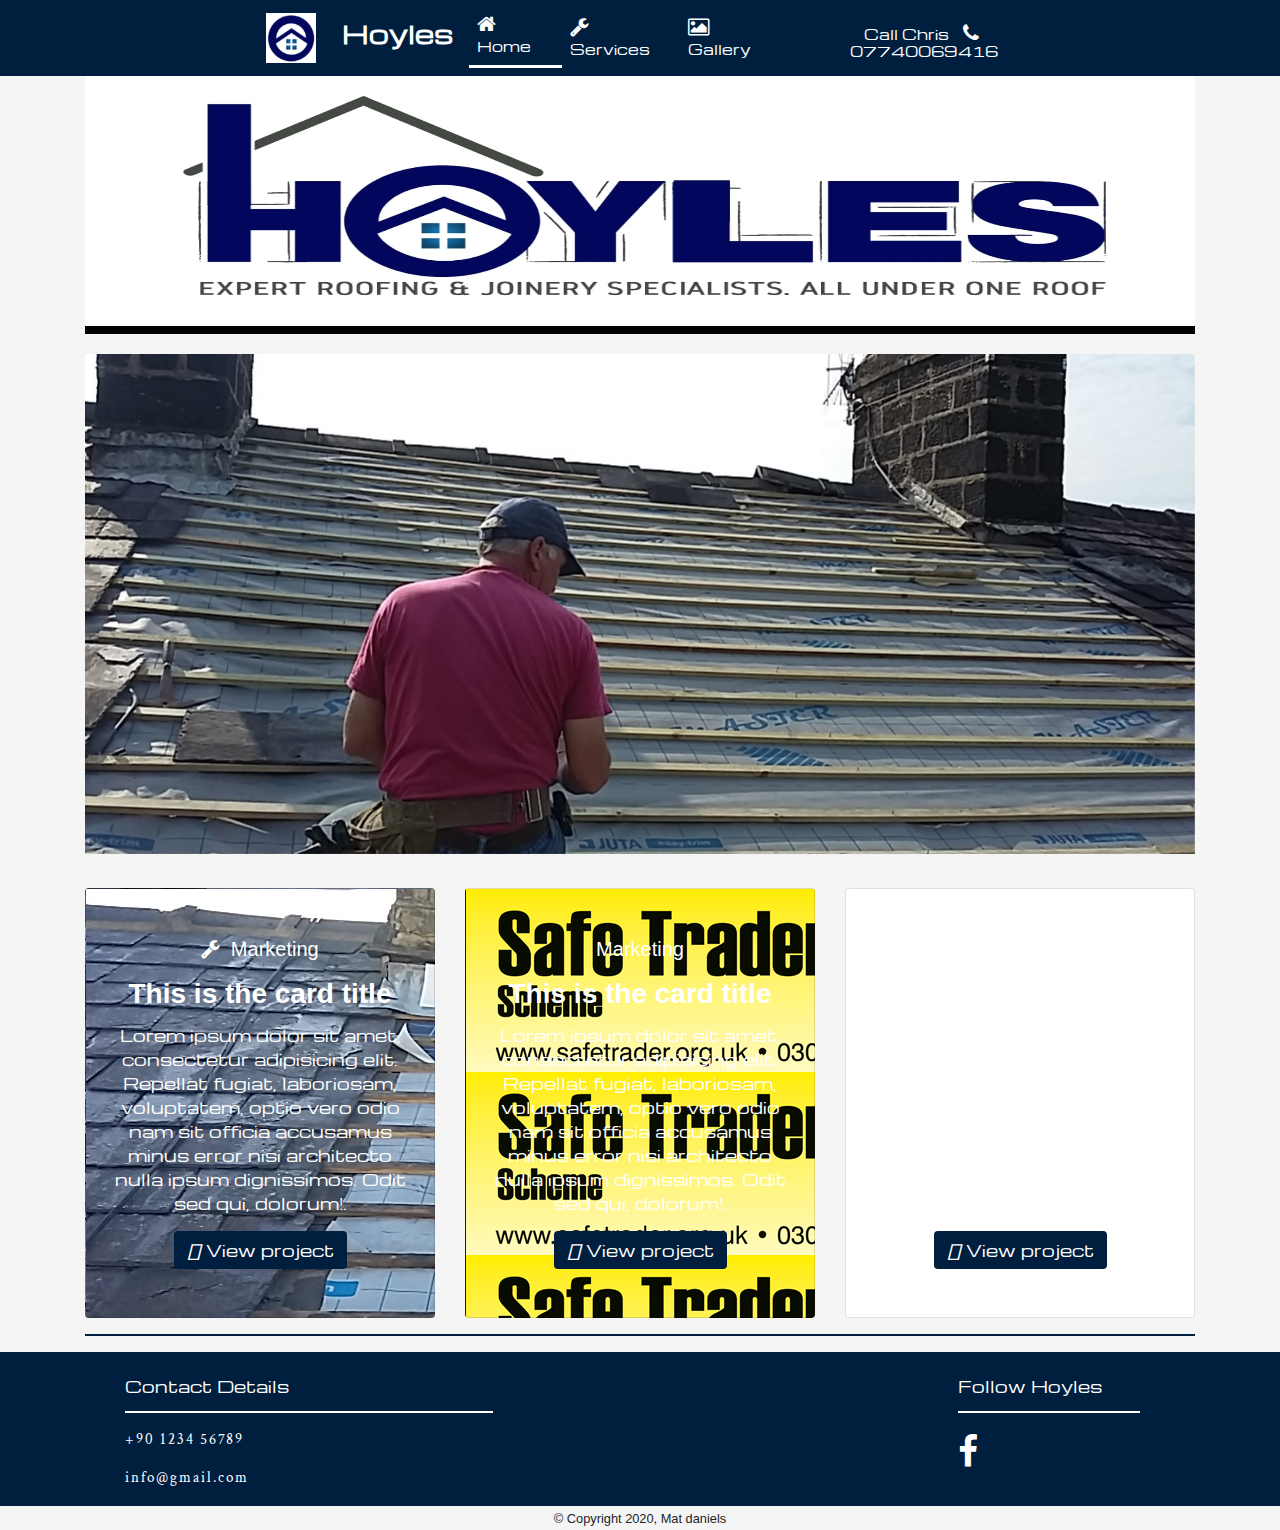
<file: index.html>
<!DOCTYPE html>
<html lang="en">

<head>
    <meta charset="UTF-8">
    <meta name="viewport" content="width=device-width, initial-scale=1.0">
    <meta http-equiv="X-UA-Compatible" content="ie=edge">
    <link href="https://fonts.googleapis.com/css?family=Crimson+Text&display=swap" rel="stylesheet">
    <link href="https://fonts.googleapis.com/css2?family=Michroma&display=swap" rel="stylesheet">
    <link rel="stylesheet" a href="css/bootstrap.css" />
    <link rel="stylesheet" a href="css/fonts.css" />
    <link rel="stylesheet" a href="css/style.css" />
    <script src="js/bootstrapjquery.js"></script>
    <script src="js/popper.min.js"></script>
    <script src="js/bootstrap.js"></script>
    <script src="js/proper.js"></script>
    <script src="js/myjavascript.js"></script>
    <title>Hoyles Roofing and Building Renovations</title>
    <link rel="icon" href="img/house.png" type="image/x-icon">
</head>

<body>

    
    <div class="container">
        <nav class="navbar navbar-expand-lg fixed-top">
            <a class="navbar-brand" href="#">
                <img class="ico" src="img/android-icon-72x72.png" width="50" alt="">
            </a>
            <div class="navbar-brand h1">Hoyles</div>
            <button class="navbar-dark navbar-toggler" type="button" data-target="#newsMenu" data-toggle="collapse"
                aria-controls="newsMenu" aria-expanded="false" aria-label="Toggle navigation">
                <span class="navbar-toggler-icon"></span>
            </button>
            <div class="collapse navbar-collapse" id="newsMenu">
                <div class="navbar-nav">
                    <a href="./index.html" class="nav-item nav-link active"><i class="fa fa-home"></i>Home</a>
                    <a href="./services.html" class="nav-item nav-link"><i class="fa fa-wrench"
                            aria-hidden="true"></i>Services</a>
                    <a href="./gallery.html" class="nav-item nav-link"><i class="fa fa-picture-o" aria-hidden="true"></i>Gallery</a>
                </div>
            </div>
            <ul class="nav nav-tabs nav-fill">
                <li class="nav-item" id="nav">
                    <h5 id="phone">Call Chris <i class="fa fa-phone" id="ring"></i>07740069416</h5>
                </li>
            </ul>
        </nav>
        <hr class="hr">
    </div>
    <div class="container">
        <img src="img/holyes.jpg" class="logo" alt="logo" />

    </div>

    <div class="container">
        <div id="carouselExampleSlidesOnly" class="carousel slide" data-ride="carousel" data-interval="4000">
            <div class="carousel-inner">
                <div class="carousel-item active">
                    <img class="d-block w-100" src="img/20160914_151109.jpg">
                </div>
                <div class="carousel-item">
                    <img class="d-block w-100" src="img/20170307_120828.jpg">
                </div>
                <div class="carousel-item">
                    <img class="d-block w-100" src="img/20170228_135924.jpg">
                </div>
                <div class="carousel-item">
                    <img class="d-block w-100" src="img/20171006_101822.jpg">
                </div>
                <div class="carousel-item">
                    <img class="d-block w-100" src="img/20170228_135924.jpg">
                </div>
            </div>
        </div>
    </div>
    <br>
    <div class="container">
        <div class="card-deck">

            <div class="card card-image zoom" style="background-image: url(img/20171006_101822.jpg);">
                <div class="text-white text-center d-flex align-items-center rgba-black-strong py-5 px-4">
                    <div>
                        <h5 class="pink-text"><i class="fa fa-wrench"></i> Marketing</h5>
                        <h3 class="card-title pt-2"><strong>This is the card title</strong></h3>
                        <p>Lorem ipsum dolor sit amet, consectetur adipisicing elit. Repellat fugiat, laboriosam,
                            voluptatem,
                            optio vero odio nam sit officia accusamus minus error nisi architecto nulla ipsum
                            dignissimos.
                            Odit sed qui, dolorum!.</p>
                        <a class="btn btn-pink"><i class="fas fa-clone left"></i> View project</a>
                    </div>
                </div>
            </div>

            <div class="card card-image zoom" id="safe" style="background-image: url(img/safe.png);">
                <div class="text-white text-center d-flex align-items-center rgba-black-strong py-5 px-4">
                    <div>
                        <h5 class="pink-text"><i class="fas fa-chart-pie"></i> Marketing</h5>
                        <h3 class="card-title pt-2"><strong>This is the card title</strong></h3>
                        <p>Lorem ipsum dolor sit amet, consectetur adipisicing elit. Repellat fugiat, laboriosam,
                            voluptatem,
                            optio vero odio nam sit officia accusamus minus error nisi architecto nulla ipsum
                            dignissimos.
                            Odit sed qui, dolorum!.</p>
                        <a class="btn btn-pink"><i class="fas fa-clone left"></i> View project</a>
                    </div>
                </div>
            </div>

            <div class="card card-image zoom"
                style="background-image: url(https://mdbootstrap.com/img/Photos/Horizontal/Work/4-col/img%20%2814%29.jpg);">
                <div class="text-white text-center d-flex align-items-center rgba-black-strong py-5 px-4">
                    <div>
                        <h5 class="pink-text"><i class="fas fa-chart-pie"></i> Marketing</h5>
                        <h3 class="card-title pt-2"><strong>This is the card title</strong></h3>
                        <p>Lorem ipsum dolor sit amet, consectetur adipisicing elit. Repellat fugiat, laboriosam,
                            voluptatem,
                            optio vero odio nam sit officia accusamus minus error nisi architecto nulla ipsum
                            dignissimos.
                            Odit sed qui, dolorum!.</p>
                        <a class="btn btn-pink"><i class="fas fa-clone left"></i> View project</a>
                    </div>
                </div>
            </div>
        </div>
        <hr class="hr">
    </div>
    </div>
    </div>
    <div id="footer">
        <div class="container">
            <div class="row">
                <div class="col-lg-5 col-md-5 col-sm-4 col-xs-12">
                    <ul class="adress">
                        <h4 class="mt-4">Contact Details</h4>
                        <hr class="hf">
                        <li>
                            <p>+90 1234 56789</p>
                        </li>
                        <li>
                            <p>info@gmail.com</p>
                        </li>
                    </ul>
                </div>
                <div class="col-lg-4 col-md-4 col-sm-4 col-xs-12">
                </div>
                <div class="col-lg-3 col-md-3 col-sm-4 col-xs-12">
                    <ul class="social">
                        <h4 class="mt-4">Follow Hoyles</h4>
                        <hr class="hf">
                        <li>
                            <a href="https://www.facebook.com/Hoyles-Roofing-Joinery-111531340433498/"><i
                                    class="fa fa-facebook fa-5x" id="fb"></i></a>
                        </li>

                    </ul>
                </div>
            </div>
        </div>
    </div>

    <div class="container text-center">
        <small class="small">&copy; Copyright 2020, Mat daniels</small>
    </div>
</body>
</html>
</file>
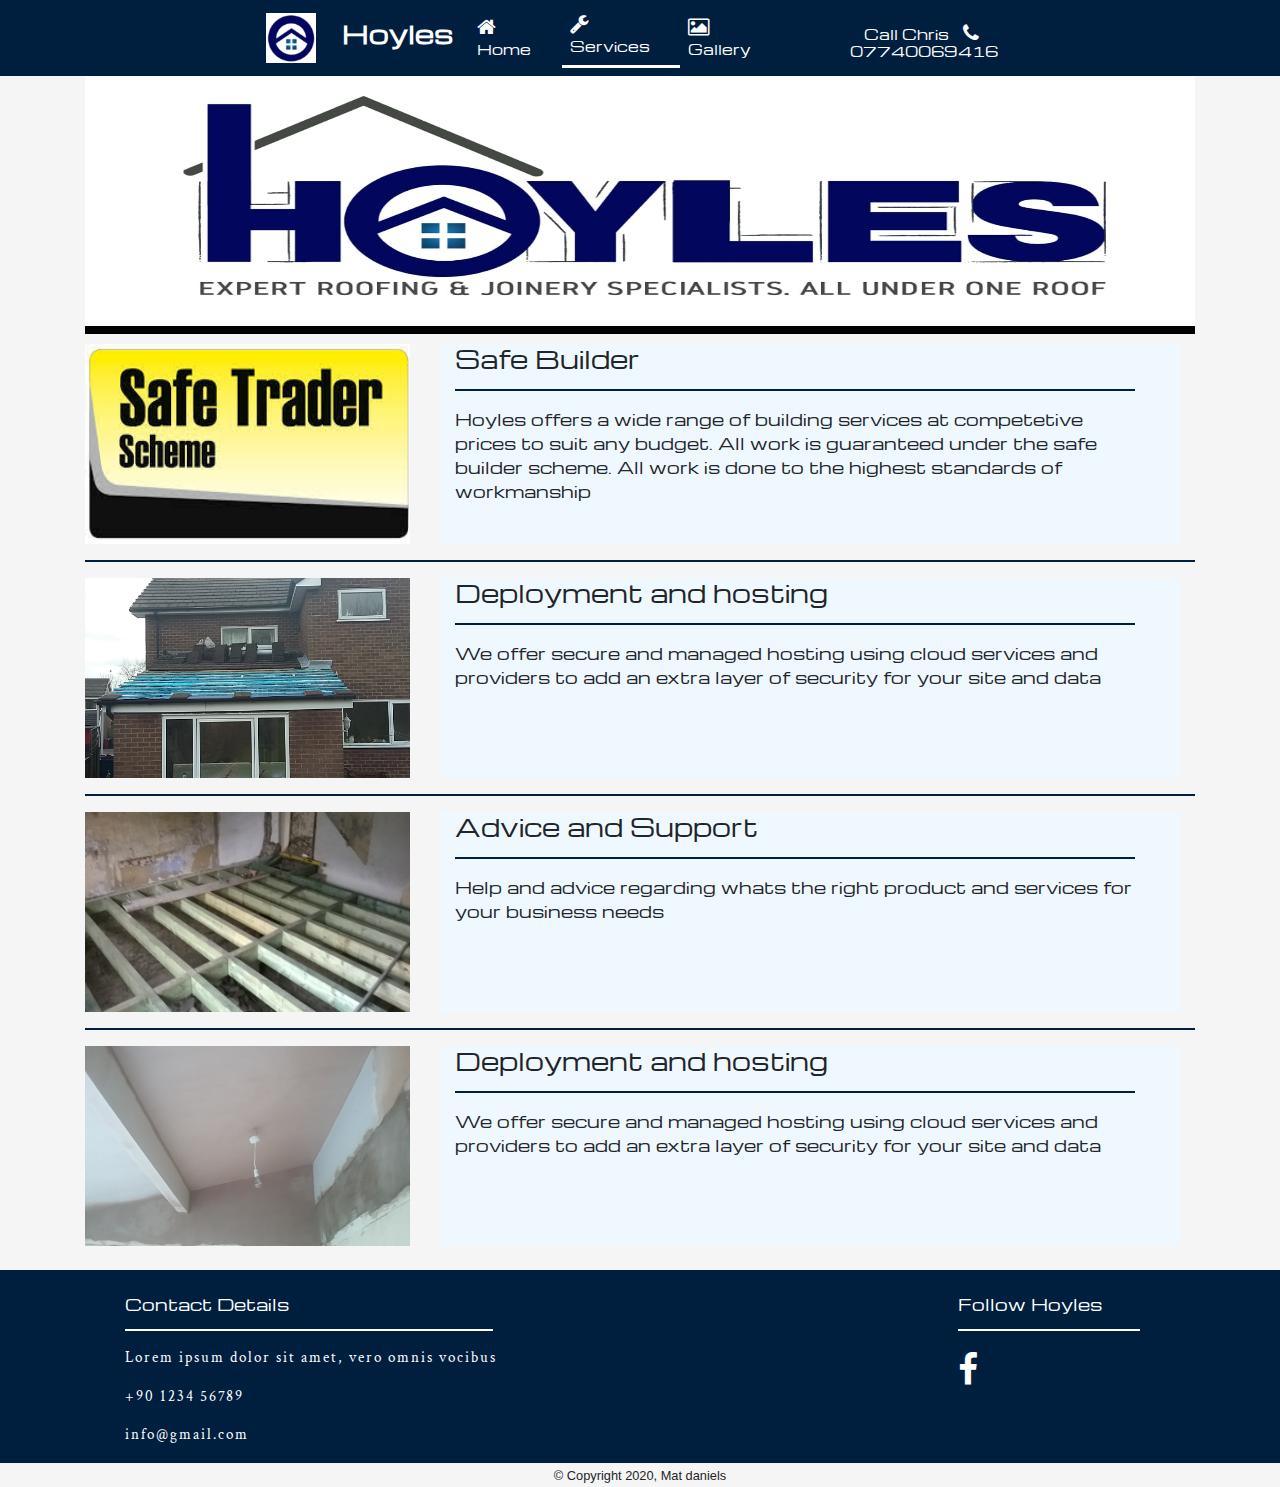
<file: services.html>
<!DOCTYPE html>
<html lang="en">

<head>
    <meta charset="UTF-8">
    <meta name="viewport" content="width=device-width, initial-scale=1.0">
    <meta http-equiv="X-UA-Compatible" content="ie=edge">
    <link href="https://fonts.googleapis.com/css?family=Crimson+Text&display=swap" rel="stylesheet">
    <link href="https://fonts.googleapis.com/css2?family=Michroma&display=swap" rel="stylesheet">
    <link rel="stylesheet" a href="css/bootstrap.css" />
    <link rel="stylesheet" a href="css/fonts.css" />
    <link rel="stylesheet" a href="css/style.css" />
    <script src="js/bootstrapjquery.js"></script>
    <script src="js/popper.min.js"></script>
    <script src="js/bootstrap.js"></script>
    <script src="js/proper.js"></script>
    <title>Hoyles Roofing and Building Renovations</title>
    <link rel="icon" href="img/house.png" type="image/x-icon">
</head>

<body>
    
    
    <div class="container">
        <nav class="navbar navbar-expand-lg fixed-top">
            <a class="navbar-brand" href="#">
                <img class="ico" src="img/android-icon-72x72.png" width="50" alt="">
            </a>
            <div class="navbar-brand h1">Hoyles</div>
            <button class="navbar-dark navbar-toggler" type="button" data-target="#newsMenu" data-toggle="collapse"
                aria-controls="newsMenu" aria-expanded="false" aria-label="Toggle navigation">
                <span class="navbar-toggler-icon"></span>
            </button>
            <div class="collapse navbar-collapse" id="newsMenu">
                <div class="navbar-nav">
                    <a href="./index.html" class="nav-item nav-link"><i class="fa fa-home"></i>Home</a>
                    <a href="./services.html" class="nav-item nav-link active"><i class="fa fa-wrench"aria-hidden="true"></i>Services</a>
                    <a href="./gallery.html" class="nav-item nav-link"><i class="fa fa-picture-o" aria-hidden="true"></i>Gallery</a>
                </div>
            </div>
            <ul class="nav nav-tabs nav-fill">
                <li class="nav-item" id="nav">
                    <h5 id="phone">Call Chris <i class="fa fa-phone" id="ring"></i>07740069416</h5>
                </li>
            </ul>
        </nav>
        <hr class="hr">
    </div>
    <div class="container">
        <img src="img/holyes.jpg" class="logo" alt="logo" />
        
    </div>
    <div class="container">
        <div class="row">
            <div class="col-md-4">
                <div class="zoom">
                        <img src="img/safe.jpg" class="image-fluid">
                </div>
                
            </div>
            <div class="col md-8" id="col">
                <div class="row">
                    <div class="col-md-12">
                        <h4>Safe Builder</h4>
                        <hr>
                    </div>
                </div>
                <div class="row">
                    <div class="col-md-12">
                        <p>Hoyles offers a wide range of building services at competetive prices to suit any budget. All work is guaranteed
                            under the safe builder scheme. All work is done to the highest standards of workmanship </p>
                    </div>
                </div>
            </div>
        </div>
        <hr>
        <div class="row">
            <div class="col-md-4">
                <div class="zoom">
                        <img src="img/20170308_160832.jpg" class="image-fluid">
                </div>
                
            </div>
            <div class="col md-8" id="col">
                <div class="row">
                    <div class="col-md-12">
                        <h4>Deployment and hosting</h4>
                        <hr>
                    </div>
                </div>
                <div class="row">
                    <div class="col-md-12">
                        <p>We offer secure and managed hosting using cloud services and providers to add an extra layer
                            of security for your site and data</p>
                    </div>
                </div>
            </div>
        </div>
        <hr>
        <div class="row">
            <div class="col-md-4">
                <div class="zoom">
                        <img src="img/0300017d.jpg" class="image-fluid">
                </div>
                
            </div>
            <div class="col md-8" id="col">
                <div class="row">
                    <div class="col-md-12">
                        <h4>Advice and Support</h4>
                        <hr class="hr">
                    </div>
                </div>
                <div class="row">
                    <div class="col-md-12">
                        <p>Help and advice regarding whats the right product and services for your business needs</p>

                    </div>
                </div>
            </div>
        </div>
        <hr>
        <div class="row">
            <div class="col-md-4">
                <div class="zoom">
                        <img src="img/20170316_160255.jpg" class="image-fluid">  
                </div>
                    
            </div>
            <div class="col md-8" id="col">
                <div class="row">
                    <div class="col-md-12">
                        <h4>Deployment and hosting</h4>
                        <hr class="hr">
                    </div>
                </div>
                <div class="row">
                    <div class="col-md-12">
                        <p>We offer secure and managed hosting using cloud services and providers to add an extra layer
                            of security for your site and data</p>
                    </div>
                </div>
            </div>
        </div>
    <br/>
    </div>
    <div id="footer"> 
            <div class="container">
                <div class="row">
                    <div class="col-lg-5 col-md-5 col-sm-4 col-xs-12">
                        <ul class="adress">
                            <h4 class="mt-4">Contact Details</h4>
                            <hr class="hf">
                            <li>
                                <p>Lorem ipsum dolor sit amet, vero omnis vocibus</p>
                            </li>
                            <li>
                                <p>+90 1234 56789</p>
                            </li>
                            <li>
                                <p>info@gmail.com</p>
                            </li>
                        </ul>
                    </div>
                    <div class="col-lg-4 col-md-4 col-sm-4 col-xs-12">
                        <!-- <img class="mt-4 justify-content-center" id="lab" src="img/labour FINAL.jpg"> -->
                    </div>
                    <div class="col-lg-3 col-md-3 col-sm-4 col-xs-12">
                        <ul class="social">
                            <h4 class="mt-4">Follow Hoyles</h4>
                            <hr class="hf">
                            <li>
                                <a href="#"><i class="fa fa-facebook fa-5x" id="fb"></i></a>
                            </li>

                        </ul>
                    </div>
                </div>
            </div>
        </div>

        <div class="container text-center">
            <small class="small">&copy; Copyright 2020, Mat daniels</small>
        </div>
</body>
</html>
</file>
<file: css/style.css>
.navbar {
    background-color: #001f3f;
    margin-bottom: 10px;

}

#phone {
    float: right;
    color: white;
    padding: 10px;
    font-family: 'Michroma', sans-serif;
    font-size: 14px;
    margin-right: 200px;
    
}

#nav {
    height: 50px;
    background-color: #001f3f;
   
    font-family: 'Michroma', sans-serif;
}

#ring {
    padding-left: 10px;
}

a {
    font-size: 14px;
    color: white;
    
    padding-right: 10px;
    font-family: 'Michroma', sans-serif;
}

.navbar-brand {
    font-weight: bold;
    font-size: 25px;
    color: white;
    font-family: 'Michroma', sans-serif;
}

.navbar-nav a.active {
    border-bottom: 3px solid white;
    padding: 5px;
}
.ico {
    background-color: white;
    margin-left: 250px;
}

hr {
    border: 1px solid #001f3f;

}

.hf {
    border: 1px solid white;
    margin-right: 25px;
}

#footer {
    background-color: #001f3f;

}

#footer img {
    margin-top: -110px;
    width: 50px;
    height: 50px;
    margin-bottom: 10px;
}

#footer ul li {

    font-family: 'Crimson Text', serif;
}

.adress span,
.contact span,
.social span {
    color: #FFF;
    font-weight: 800;

    margin-bottom: 20px;
    /* display: block;
   text-transform: uppercase; */
    font-size: 20px;
    letter-spacing: 3px;
    font-family: 'Crimson Text', serif;
}

.adress li p,
.contact li a,
.social li a {
    color: #FFF;
    letter-spacing: 2px;
    text-decoration: none;
    font-size: 15px;
    font-family: 'Crimson Text', serif;
}

.social li {
    float: left;
    margin-top: 5px;
}

.adress,
.contact,
.social {
    list-style: none;
    font-family: 'Crimson Text', serif;
}

.mt-4 {
    
    font-size: 16px;
    color: white;
    font-family: 'Michroma', sans-serif;
}

.fa {
    color: white;
    margin-right: 5px;
    font-size: 20px;


}

.logo {
    width: 100%;
    height: 300px;
    
}

body {
    background-color: whitesmoke;
}



#head {
    color: black;
    font-weight: bold;
    font-size: 25px;
}

#hd {
    color: black;
    font-weight: bold;
}

.btn {
    background-color: #001f3f;
}

#fb {
    font-size: 35px;
}

#col {
    background-color: aliceblue;
   
}

h4 {
    font-family: 'Michroma', sans-serif;
}

.row {
    width: 100%;
}

p {
    font-family: 'Michroma', sans-serif;
}
.image-fluid {
    width: 325px;
    height: 200px;
}

.zoom {    
    transition: transform .2s; /* Animation */
    margin: 0 auto;
    
   
  }
  
.zoom:hover {
    transform: scale(1.08); /* (150% zoom - Note: if the zoom is too large, it will go outside of the viewport) */
}


/* zooms must be in a div */
.carousel-item {
    width: 100%;
    height: 500px; 
}

.carousel-item img {
    width: 100%;
    height: 100%;
    object-fit: cover;   
}
.carousel {
    margin-top: 10px;
}
.card-deck {
    margin-top: 10px;
}

.logo {
   
    margin-bottom: 10px;
}
.img-fluid.img-thumbnail {
    width: 300px;
    height: 300px;
    justify-content: center;
    margin-left: 15px;
}
 #galleryImage {
     height: 800px;
     width: 1000px;
 }
</file>
<file: css/fonts.css>
/*!
 *  Font Awesome 4.7.0 by @davegandy - http://fontawesome.io - @fontawesome
 *  License - http://fontawesome.io/license (Font: SIL OFL 1.1, CSS: MIT License)
 */@font-face{font-family:'FontAwesome';src:url('../fonts/fontawesome-webfont.eot?v=4.7.0');src:url('../fonts/fontawesome-webfont.eot?#iefix&v=4.7.0') format('embedded-opentype'),url('../fonts/fontawesome-webfont.woff2?v=4.7.0') format('woff2'),url('../fonts/fontawesome-webfont.woff?v=4.7.0') format('woff'),url('../fonts/fontawesome-webfont.ttf?v=4.7.0') format('truetype'),url('../fonts/fontawesome-webfont.svg?v=4.7.0#fontawesomeregular') format('svg');font-weight:normal;font-style:normal}.fa{display:inline-block;font:normal normal normal 14px/1 FontAwesome;font-size:inherit;text-rendering:auto;-webkit-font-smoothing:antialiased;-moz-osx-font-smoothing:grayscale}.fa-lg{font-size:1.33333333em;line-height:.75em;vertical-align:-15%}.fa-2x{font-size:2em}.fa-3x{font-size:3em}.fa-4x{font-size:4em}.fa-5x{font-size:5em}.fa-fw{width:1.28571429em;text-align:center}.fa-ul{padding-left:0;margin-left:2.14285714em;list-style-type:none}.fa-ul>li{position:relative}.fa-li{position:absolute;left:-2.14285714em;width:2.14285714em;top:.14285714em;text-align:center}.fa-li.fa-lg{left:-1.85714286em}.fa-border{padding:.2em .25em .15em;border:solid .08em #eee;border-radius:.1em}.fa-pull-left{float:left}.fa-pull-right{float:right}.fa.fa-pull-left{margin-right:.3em}.fa.fa-pull-right{margin-left:.3em}.pull-right{float:right}.pull-left{float:left}.fa.pull-left{margin-right:.3em}.fa.pull-right{margin-left:.3em}.fa-spin{-webkit-animation:fa-spin 2s infinite linear;animation:fa-spin 2s infinite linear}.fa-pulse{-webkit-animation:fa-spin 1s infinite steps(8);animation:fa-spin 1s infinite steps(8)}@-webkit-keyframes fa-spin{0%{-webkit-transform:rotate(0deg);transform:rotate(0deg)}100%{-webkit-transform:rotate(359deg);transform:rotate(359deg)}}@keyframes fa-spin{0%{-webkit-transform:rotate(0deg);transform:rotate(0deg)}100%{-webkit-transform:rotate(359deg);transform:rotate(359deg)}}.fa-rotate-90{-ms-filter:"progid:DXImageTransform.Microsoft.BasicImage(rotation=1)";-webkit-transform:rotate(90deg);-ms-transform:rotate(90deg);transform:rotate(90deg)}.fa-rotate-180{-ms-filter:"progid:DXImageTransform.Microsoft.BasicImage(rotation=2)";-webkit-transform:rotate(180deg);-ms-transform:rotate(180deg);transform:rotate(180deg)}.fa-rotate-270{-ms-filter:"progid:DXImageTransform.Microsoft.BasicImage(rotation=3)";-webkit-transform:rotate(270deg);-ms-transform:rotate(270deg);transform:rotate(270deg)}.fa-flip-horizontal{-ms-filter:"progid:DXImageTransform.Microsoft.BasicImage(rotation=0, mirror=1)";-webkit-transform:scale(-1, 1);-ms-transform:scale(-1, 1);transform:scale(-1, 1)}.fa-flip-vertical{-ms-filter:"progid:DXImageTransform.Microsoft.BasicImage(rotation=2, mirror=1)";-webkit-transform:scale(1, -1);-ms-transform:scale(1, -1);transform:scale(1, -1)}:root .fa-rotate-90,:root .fa-rotate-180,:root .fa-rotate-270,:root .fa-flip-horizontal,:root .fa-flip-vertical{filter:none}.fa-stack{position:relative;display:inline-block;width:2em;height:2em;line-height:2em;vertical-align:middle}.fa-stack-1x,.fa-stack-2x{position:absolute;left:0;width:100%;text-align:center}.fa-stack-1x{line-height:inherit}.fa-stack-2x{font-size:2em}.fa-inverse{color:#fff}.fa-glass:before{content:"\f000"}.fa-music:before{content:"\f001"}.fa-search:before{content:"\f002"}.fa-envelope-o:before{content:"\f003"}.fa-heart:before{content:"\f004"}.fa-star:before{content:"\f005"}.fa-star-o:before{content:"\f006"}.fa-user:before{content:"\f007"}.fa-film:before{content:"\f008"}.fa-th-large:before{content:"\f009"}.fa-th:before{content:"\f00a"}.fa-th-list:before{content:"\f00b"}.fa-check:before{content:"\f00c"}.fa-remove:before,.fa-close:before,.fa-times:before{content:"\f00d"}.fa-search-plus:before{content:"\f00e"}.fa-search-minus:before{content:"\f010"}.fa-power-off:before{content:"\f011"}.fa-signal:before{content:"\f012"}.fa-gear:before,.fa-cog:before{content:"\f013"}.fa-trash-o:before{content:"\f014"}.fa-home:before{content:"\f015"}.fa-file-o:before{content:"\f016"}.fa-clock-o:before{content:"\f017"}.fa-road:before{content:"\f018"}.fa-download:before{content:"\f019"}.fa-arrow-circle-o-down:before{content:"\f01a"}.fa-arrow-circle-o-up:before{content:"\f01b"}.fa-inbox:before{content:"\f01c"}.fa-play-circle-o:before{content:"\f01d"}.fa-rotate-right:before,.fa-repeat:before{content:"\f01e"}.fa-refresh:before{content:"\f021"}.fa-list-alt:before{content:"\f022"}.fa-lock:before{content:"\f023"}.fa-flag:before{content:"\f024"}.fa-headphones:before{content:"\f025"}.fa-volume-off:before{content:"\f026"}.fa-volume-down:before{content:"\f027"}.fa-volume-up:before{content:"\f028"}.fa-qrcode:before{content:"\f029"}.fa-barcode:before{content:"\f02a"}.fa-tag:before{content:"\f02b"}.fa-tags:before{content:"\f02c"}.fa-book:before{content:"\f02d"}.fa-bookmark:before{content:"\f02e"}.fa-print:before{content:"\f02f"}.fa-camera:before{content:"\f030"}.fa-font:before{content:"\f031"}.fa-bold:before{content:"\f032"}.fa-italic:before{content:"\f033"}.fa-text-height:before{content:"\f034"}.fa-text-width:before{content:"\f035"}.fa-align-left:before{content:"\f036"}.fa-align-center:before{content:"\f037"}.fa-align-right:before{content:"\f038"}.fa-align-justify:before{content:"\f039"}.fa-list:before{content:"\f03a"}.fa-dedent:before,.fa-outdent:before{content:"\f03b"}.fa-indent:before{content:"\f03c"}.fa-video-camera:before{content:"\f03d"}.fa-photo:before,.fa-image:before,.fa-picture-o:before{content:"\f03e"}.fa-pencil:before{content:"\f040"}.fa-map-marker:before{content:"\f041"}.fa-adjust:before{content:"\f042"}.fa-tint:before{content:"\f043"}.fa-edit:before,.fa-pencil-square-o:before{content:"\f044"}.fa-share-square-o:before{content:"\f045"}.fa-check-square-o:before{content:"\f046"}.fa-arrows:before{content:"\f047"}.fa-step-backward:before{content:"\f048"}.fa-fast-backward:before{content:"\f049"}.fa-backward:before{content:"\f04a"}.fa-play:before{content:"\f04b"}.fa-pause:before{content:"\f04c"}.fa-stop:before{content:"\f04d"}.fa-forward:before{content:"\f04e"}.fa-fast-forward:before{content:"\f050"}.fa-step-forward:before{content:"\f051"}.fa-eject:before{content:"\f052"}.fa-chevron-left:before{content:"\f053"}.fa-chevron-right:before{content:"\f054"}.fa-plus-circle:before{content:"\f055"}.fa-minus-circle:before{content:"\f056"}.fa-times-circle:before{content:"\f057"}.fa-check-circle:before{content:"\f058"}.fa-question-circle:before{content:"\f059"}.fa-info-circle:before{content:"\f05a"}.fa-crosshairs:before{content:"\f05b"}.fa-times-circle-o:before{content:"\f05c"}.fa-check-circle-o:before{content:"\f05d"}.fa-ban:before{content:"\f05e"}.fa-arrow-left:before{content:"\f060"}.fa-arrow-right:before{content:"\f061"}.fa-arrow-up:before{content:"\f062"}.fa-arrow-down:before{content:"\f063"}.fa-mail-forward:before,.fa-share:before{content:"\f064"}.fa-expand:before{content:"\f065"}.fa-compress:before{content:"\f066"}.fa-plus:before{content:"\f067"}.fa-minus:before{content:"\f068"}.fa-asterisk:before{content:"\f069"}.fa-exclamation-circle:before{content:"\f06a"}.fa-gift:before{content:"\f06b"}.fa-leaf:before{content:"\f06c"}.fa-fire:before{content:"\f06d"}.fa-eye:before{content:"\f06e"}.fa-eye-slash:before{content:"\f070"}.fa-warning:before,.fa-exclamation-triangle:before{content:"\f071"}.fa-plane:before{content:"\f072"}.fa-calendar:before{content:"\f073"}.fa-random:before{content:"\f074"}.fa-comment:before{content:"\f075"}.fa-magnet:before{content:"\f076"}.fa-chevron-up:before{content:"\f077"}.fa-chevron-down:before{content:"\f078"}.fa-retweet:before{content:"\f079"}.fa-shopping-cart:before{content:"\f07a"}.fa-folder:before{content:"\f07b"}.fa-folder-open:before{content:"\f07c"}.fa-arrows-v:before{content:"\f07d"}.fa-arrows-h:before{content:"\f07e"}.fa-bar-chart-o:before,.fa-bar-chart:before{content:"\f080"}.fa-twitter-square:before{content:"\f081"}.fa-facebook-square:before{content:"\f082"}.fa-camera-retro:before{content:"\f083"}.fa-key:before{content:"\f084"}.fa-gears:before,.fa-cogs:before{content:"\f085"}.fa-comments:before{content:"\f086"}.fa-thumbs-o-up:before{content:"\f087"}.fa-thumbs-o-down:before{content:"\f088"}.fa-star-half:before{content:"\f089"}.fa-heart-o:before{content:"\f08a"}.fa-sign-out:before{content:"\f08b"}.fa-linkedin-square:before{content:"\f08c"}.fa-thumb-tack:before{content:"\f08d"}.fa-external-link:before{content:"\f08e"}.fa-sign-in:before{content:"\f090"}.fa-trophy:before{content:"\f091"}.fa-github-square:before{content:"\f092"}.fa-upload:before{content:"\f093"}.fa-lemon-o:before{content:"\f094"}.fa-phone:before{content:"\f095"}.fa-square-o:before{content:"\f096"}.fa-bookmark-o:before{content:"\f097"}.fa-phone-square:before{content:"\f098"}.fa-twitter:before{content:"\f099"}.fa-facebook-f:before,.fa-facebook:before{content:"\f09a"}.fa-github:before{content:"\f09b"}.fa-unlock:before{content:"\f09c"}.fa-credit-card:before{content:"\f09d"}.fa-feed:before,.fa-rss:before{content:"\f09e"}.fa-hdd-o:before{content:"\f0a0"}.fa-bullhorn:before{content:"\f0a1"}.fa-bell:before{content:"\f0f3"}.fa-certificate:before{content:"\f0a3"}.fa-hand-o-right:before{content:"\f0a4"}.fa-hand-o-left:before{content:"\f0a5"}.fa-hand-o-up:before{content:"\f0a6"}.fa-hand-o-down:before{content:"\f0a7"}.fa-arrow-circle-left:before{content:"\f0a8"}.fa-arrow-circle-right:before{content:"\f0a9"}.fa-arrow-circle-up:before{content:"\f0aa"}.fa-arrow-circle-down:before{content:"\f0ab"}.fa-globe:before{content:"\f0ac"}.fa-wrench:before{content:"\f0ad"}.fa-tasks:before{content:"\f0ae"}.fa-filter:before{content:"\f0b0"}.fa-briefcase:before{content:"\f0b1"}.fa-arrows-alt:before{content:"\f0b2"}.fa-group:before,.fa-users:before{content:"\f0c0"}.fa-chain:before,.fa-link:before{content:"\f0c1"}.fa-cloud:before{content:"\f0c2"}.fa-flask:before{content:"\f0c3"}.fa-cut:before,.fa-scissors:before{content:"\f0c4"}.fa-copy:before,.fa-files-o:before{content:"\f0c5"}.fa-paperclip:before{content:"\f0c6"}.fa-save:before,.fa-floppy-o:before{content:"\f0c7"}.fa-square:before{content:"\f0c8"}.fa-navicon:before,.fa-reorder:before,.fa-bars:before{content:"\f0c9"}.fa-list-ul:before{content:"\f0ca"}.fa-list-ol:before{content:"\f0cb"}.fa-strikethrough:before{content:"\f0cc"}.fa-underline:before{content:"\f0cd"}.fa-table:before{content:"\f0ce"}.fa-magic:before{content:"\f0d0"}.fa-truck:before{content:"\f0d1"}.fa-pinterest:before{content:"\f0d2"}.fa-pinterest-square:before{content:"\f0d3"}.fa-google-plus-square:before{content:"\f0d4"}.fa-google-plus:before{content:"\f0d5"}.fa-money:before{content:"\f0d6"}.fa-caret-down:before{content:"\f0d7"}.fa-caret-up:before{content:"\f0d8"}.fa-caret-left:before{content:"\f0d9"}.fa-caret-right:before{content:"\f0da"}.fa-columns:before{content:"\f0db"}.fa-unsorted:before,.fa-sort:before{content:"\f0dc"}.fa-sort-down:before,.fa-sort-desc:before{content:"\f0dd"}.fa-sort-up:before,.fa-sort-asc:before{content:"\f0de"}.fa-envelope:before{content:"\f0e0"}.fa-linkedin:before{content:"\f0e1"}.fa-rotate-left:before,.fa-undo:before{content:"\f0e2"}.fa-legal:before,.fa-gavel:before{content:"\f0e3"}.fa-dashboard:before,.fa-tachometer:before{content:"\f0e4"}.fa-comment-o:before{content:"\f0e5"}.fa-comments-o:before{content:"\f0e6"}.fa-flash:before,.fa-bolt:before{content:"\f0e7"}.fa-sitemap:before{content:"\f0e8"}.fa-umbrella:before{content:"\f0e9"}.fa-paste:before,.fa-clipboard:before{content:"\f0ea"}.fa-lightbulb-o:before{content:"\f0eb"}.fa-exchange:before{content:"\f0ec"}.fa-cloud-download:before{content:"\f0ed"}.fa-cloud-upload:before{content:"\f0ee"}.fa-user-md:before{content:"\f0f0"}.fa-stethoscope:before{content:"\f0f1"}.fa-suitcase:before{content:"\f0f2"}.fa-bell-o:before{content:"\f0a2"}.fa-coffee:before{content:"\f0f4"}.fa-cutlery:before{content:"\f0f5"}.fa-file-text-o:before{content:"\f0f6"}.fa-building-o:before{content:"\f0f7"}.fa-hospital-o:before{content:"\f0f8"}.fa-ambulance:before{content:"\f0f9"}.fa-medkit:before{content:"\f0fa"}.fa-fighter-jet:before{content:"\f0fb"}.fa-beer:before{content:"\f0fc"}.fa-h-square:before{content:"\f0fd"}.fa-plus-square:before{content:"\f0fe"}.fa-angle-double-left:before{content:"\f100"}.fa-angle-double-right:before{content:"\f101"}.fa-angle-double-up:before{content:"\f102"}.fa-angle-double-down:before{content:"\f103"}.fa-angle-left:before{content:"\f104"}.fa-angle-right:before{content:"\f105"}.fa-angle-up:before{content:"\f106"}.fa-angle-down:before{content:"\f107"}.fa-desktop:before{content:"\f108"}.fa-laptop:before{content:"\f109"}.fa-tablet:before{content:"\f10a"}.fa-mobile-phone:before,.fa-mobile:before{content:"\f10b"}.fa-circle-o:before{content:"\f10c"}.fa-quote-left:before{content:"\f10d"}.fa-quote-right:before{content:"\f10e"}.fa-spinner:before{content:"\f110"}.fa-circle:before{content:"\f111"}.fa-mail-reply:before,.fa-reply:before{content:"\f112"}.fa-github-alt:before{content:"\f113"}.fa-folder-o:before{content:"\f114"}.fa-folder-open-o:before{content:"\f115"}.fa-smile-o:before{content:"\f118"}.fa-frown-o:before{content:"\f119"}.fa-meh-o:before{content:"\f11a"}.fa-gamepad:before{content:"\f11b"}.fa-keyboard-o:before{content:"\f11c"}.fa-flag-o:before{content:"\f11d"}.fa-flag-checkered:before{content:"\f11e"}.fa-terminal:before{content:"\f120"}.fa-code:before{content:"\f121"}.fa-mail-reply-all:before,.fa-reply-all:before{content:"\f122"}.fa-star-half-empty:before,.fa-star-half-full:before,.fa-star-half-o:before{content:"\f123"}.fa-location-arrow:before{content:"\f124"}.fa-crop:before{content:"\f125"}.fa-code-fork:before{content:"\f126"}.fa-unlink:before,.fa-chain-broken:before{content:"\f127"}.fa-question:before{content:"\f128"}.fa-info:before{content:"\f129"}.fa-exclamation:before{content:"\f12a"}.fa-superscript:before{content:"\f12b"}.fa-subscript:before{content:"\f12c"}.fa-eraser:before{content:"\f12d"}.fa-puzzle-piece:before{content:"\f12e"}.fa-microphone:before{content:"\f130"}.fa-microphone-slash:before{content:"\f131"}.fa-shield:before{content:"\f132"}.fa-calendar-o:before{content:"\f133"}.fa-fire-extinguisher:before{content:"\f134"}.fa-rocket:before{content:"\f135"}.fa-maxcdn:before{content:"\f136"}.fa-chevron-circle-left:before{content:"\f137"}.fa-chevron-circle-right:before{content:"\f138"}.fa-chevron-circle-up:before{content:"\f139"}.fa-chevron-circle-down:before{content:"\f13a"}.fa-html5:before{content:"\f13b"}.fa-css3:before{content:"\f13c"}.fa-anchor:before{content:"\f13d"}.fa-unlock-alt:before{content:"\f13e"}.fa-bullseye:before{content:"\f140"}.fa-ellipsis-h:before{content:"\f141"}.fa-ellipsis-v:before{content:"\f142"}.fa-rss-square:before{content:"\f143"}.fa-play-circle:before{content:"\f144"}.fa-ticket:before{content:"\f145"}.fa-minus-square:before{content:"\f146"}.fa-minus-square-o:before{content:"\f147"}.fa-level-up:before{content:"\f148"}.fa-level-down:before{content:"\f149"}.fa-check-square:before{content:"\f14a"}.fa-pencil-square:before{content:"\f14b"}.fa-external-link-square:before{content:"\f14c"}.fa-share-square:before{content:"\f14d"}.fa-compass:before{content:"\f14e"}.fa-toggle-down:before,.fa-caret-square-o-down:before{content:"\f150"}.fa-toggle-up:before,.fa-caret-square-o-up:before{content:"\f151"}.fa-toggle-right:before,.fa-caret-square-o-right:before{content:"\f152"}.fa-euro:before,.fa-eur:before{content:"\f153"}.fa-gbp:before{content:"\f154"}.fa-dollar:before,.fa-usd:before{content:"\f155"}.fa-rupee:before,.fa-inr:before{content:"\f156"}.fa-cny:before,.fa-rmb:before,.fa-yen:before,.fa-jpy:before{content:"\f157"}.fa-ruble:before,.fa-rouble:before,.fa-rub:before{content:"\f158"}.fa-won:before,.fa-krw:before{content:"\f159"}.fa-bitcoin:before,.fa-btc:before{content:"\f15a"}.fa-file:before{content:"\f15b"}.fa-file-text:before{content:"\f15c"}.fa-sort-alpha-asc:before{content:"\f15d"}.fa-sort-alpha-desc:before{content:"\f15e"}.fa-sort-amount-asc:before{content:"\f160"}.fa-sort-amount-desc:before{content:"\f161"}.fa-sort-numeric-asc:before{content:"\f162"}.fa-sort-numeric-desc:before{content:"\f163"}.fa-thumbs-up:before{content:"\f164"}.fa-thumbs-down:before{content:"\f165"}.fa-youtube-square:before{content:"\f166"}.fa-youtube:before{content:"\f167"}.fa-xing:before{content:"\f168"}.fa-xing-square:before{content:"\f169"}.fa-youtube-play:before{content:"\f16a"}.fa-dropbox:before{content:"\f16b"}.fa-stack-overflow:before{content:"\f16c"}.fa-instagram:before{content:"\f16d"}.fa-flickr:before{content:"\f16e"}.fa-adn:before{content:"\f170"}.fa-bitbucket:before{content:"\f171"}.fa-bitbucket-square:before{content:"\f172"}.fa-tumblr:before{content:"\f173"}.fa-tumblr-square:before{content:"\f174"}.fa-long-arrow-down:before{content:"\f175"}.fa-long-arrow-up:before{content:"\f176"}.fa-long-arrow-left:before{content:"\f177"}.fa-long-arrow-right:before{content:"\f178"}.fa-apple:before{content:"\f179"}.fa-windows:before{content:"\f17a"}.fa-android:before{content:"\f17b"}.fa-linux:before{content:"\f17c"}.fa-dribbble:before{content:"\f17d"}.fa-skype:before{content:"\f17e"}.fa-foursquare:before{content:"\f180"}.fa-trello:before{content:"\f181"}.fa-female:before{content:"\f182"}.fa-male:before{content:"\f183"}.fa-gittip:before,.fa-gratipay:before{content:"\f184"}.fa-sun-o:before{content:"\f185"}.fa-moon-o:before{content:"\f186"}.fa-archive:before{content:"\f187"}.fa-bug:before{content:"\f188"}.fa-vk:before{content:"\f189"}.fa-weibo:before{content:"\f18a"}.fa-renren:before{content:"\f18b"}.fa-pagelines:before{content:"\f18c"}.fa-stack-exchange:before{content:"\f18d"}.fa-arrow-circle-o-right:before{content:"\f18e"}.fa-arrow-circle-o-left:before{content:"\f190"}.fa-toggle-left:before,.fa-caret-square-o-left:before{content:"\f191"}.fa-dot-circle-o:before{content:"\f192"}.fa-wheelchair:before{content:"\f193"}.fa-vimeo-square:before{content:"\f194"}.fa-turkish-lira:before,.fa-try:before{content:"\f195"}.fa-plus-square-o:before{content:"\f196"}.fa-space-shuttle:before{content:"\f197"}.fa-slack:before{content:"\f198"}.fa-envelope-square:before{content:"\f199"}.fa-wordpress:before{content:"\f19a"}.fa-openid:before{content:"\f19b"}.fa-institution:before,.fa-bank:before,.fa-university:before{content:"\f19c"}.fa-mortar-board:before,.fa-graduation-cap:before{content:"\f19d"}.fa-yahoo:before{content:"\f19e"}.fa-google:before{content:"\f1a0"}.fa-reddit:before{content:"\f1a1"}.fa-reddit-square:before{content:"\f1a2"}.fa-stumbleupon-circle:before{content:"\f1a3"}.fa-stumbleupon:before{content:"\f1a4"}.fa-delicious:before{content:"\f1a5"}.fa-digg:before{content:"\f1a6"}.fa-pied-piper-pp:before{content:"\f1a7"}.fa-pied-piper-alt:before{content:"\f1a8"}.fa-drupal:before{content:"\f1a9"}.fa-joomla:before{content:"\f1aa"}.fa-language:before{content:"\f1ab"}.fa-fax:before{content:"\f1ac"}.fa-building:before{content:"\f1ad"}.fa-child:before{content:"\f1ae"}.fa-paw:before{content:"\f1b0"}.fa-spoon:before{content:"\f1b1"}.fa-cube:before{content:"\f1b2"}.fa-cubes:before{content:"\f1b3"}.fa-behance:before{content:"\f1b4"}.fa-behance-square:before{content:"\f1b5"}.fa-steam:before{content:"\f1b6"}.fa-steam-square:before{content:"\f1b7"}.fa-recycle:before{content:"\f1b8"}.fa-automobile:before,.fa-car:before{content:"\f1b9"}.fa-cab:before,.fa-taxi:before{content:"\f1ba"}.fa-tree:before{content:"\f1bb"}.fa-spotify:before{content:"\f1bc"}.fa-deviantart:before{content:"\f1bd"}.fa-soundcloud:before{content:"\f1be"}.fa-database:before{content:"\f1c0"}.fa-file-pdf-o:before{content:"\f1c1"}.fa-file-word-o:before{content:"\f1c2"}.fa-file-excel-o:before{content:"\f1c3"}.fa-file-powerpoint-o:before{content:"\f1c4"}.fa-file-photo-o:before,.fa-file-picture-o:before,.fa-file-image-o:before{content:"\f1c5"}.fa-file-zip-o:before,.fa-file-archive-o:before{content:"\f1c6"}.fa-file-sound-o:before,.fa-file-audio-o:before{content:"\f1c7"}.fa-file-movie-o:before,.fa-file-video-o:before{content:"\f1c8"}.fa-file-code-o:before{content:"\f1c9"}.fa-vine:before{content:"\f1ca"}.fa-codepen:before{content:"\f1cb"}.fa-jsfiddle:before{content:"\f1cc"}.fa-life-bouy:before,.fa-life-buoy:before,.fa-life-saver:before,.fa-support:before,.fa-life-ring:before{content:"\f1cd"}.fa-circle-o-notch:before{content:"\f1ce"}.fa-ra:before,.fa-resistance:before,.fa-rebel:before{content:"\f1d0"}.fa-ge:before,.fa-empire:before{content:"\f1d1"}.fa-git-square:before{content:"\f1d2"}.fa-git:before{content:"\f1d3"}.fa-y-combinator-square:before,.fa-yc-square:before,.fa-hacker-news:before{content:"\f1d4"}.fa-tencent-weibo:before{content:"\f1d5"}.fa-qq:before{content:"\f1d6"}.fa-wechat:before,.fa-weixin:before{content:"\f1d7"}.fa-send:before,.fa-paper-plane:before{content:"\f1d8"}.fa-send-o:before,.fa-paper-plane-o:before{content:"\f1d9"}.fa-history:before{content:"\f1da"}.fa-circle-thin:before{content:"\f1db"}.fa-header:before{content:"\f1dc"}.fa-paragraph:before{content:"\f1dd"}.fa-sliders:before{content:"\f1de"}.fa-share-alt:before{content:"\f1e0"}.fa-share-alt-square:before{content:"\f1e1"}.fa-bomb:before{content:"\f1e2"}.fa-soccer-ball-o:before,.fa-futbol-o:before{content:"\f1e3"}.fa-tty:before{content:"\f1e4"}.fa-binoculars:before{content:"\f1e5"}.fa-plug:before{content:"\f1e6"}.fa-slideshare:before{content:"\f1e7"}.fa-twitch:before{content:"\f1e8"}.fa-yelp:before{content:"\f1e9"}.fa-newspaper-o:before{content:"\f1ea"}.fa-wifi:before{content:"\f1eb"}.fa-calculator:before{content:"\f1ec"}.fa-paypal:before{content:"\f1ed"}.fa-google-wallet:before{content:"\f1ee"}.fa-cc-visa:before{content:"\f1f0"}.fa-cc-mastercard:before{content:"\f1f1"}.fa-cc-discover:before{content:"\f1f2"}.fa-cc-amex:before{content:"\f1f3"}.fa-cc-paypal:before{content:"\f1f4"}.fa-cc-stripe:before{content:"\f1f5"}.fa-bell-slash:before{content:"\f1f6"}.fa-bell-slash-o:before{content:"\f1f7"}.fa-trash:before{content:"\f1f8"}.fa-copyright:before{content:"\f1f9"}.fa-at:before{content:"\f1fa"}.fa-eyedropper:before{content:"\f1fb"}.fa-paint-brush:before{content:"\f1fc"}.fa-birthday-cake:before{content:"\f1fd"}.fa-area-chart:before{content:"\f1fe"}.fa-pie-chart:before{content:"\f200"}.fa-line-chart:before{content:"\f201"}.fa-lastfm:before{content:"\f202"}.fa-lastfm-square:before{content:"\f203"}.fa-toggle-off:before{content:"\f204"}.fa-toggle-on:before{content:"\f205"}.fa-bicycle:before{content:"\f206"}.fa-bus:before{content:"\f207"}.fa-ioxhost:before{content:"\f208"}.fa-angellist:before{content:"\f209"}.fa-cc:before{content:"\f20a"}.fa-shekel:before,.fa-sheqel:before,.fa-ils:before{content:"\f20b"}.fa-meanpath:before{content:"\f20c"}.fa-buysellads:before{content:"\f20d"}.fa-connectdevelop:before{content:"\f20e"}.fa-dashcube:before{content:"\f210"}.fa-forumbee:before{content:"\f211"}.fa-leanpub:before{content:"\f212"}.fa-sellsy:before{content:"\f213"}.fa-shirtsinbulk:before{content:"\f214"}.fa-simplybuilt:before{content:"\f215"}.fa-skyatlas:before{content:"\f216"}.fa-cart-plus:before{content:"\f217"}.fa-cart-arrow-down:before{content:"\f218"}.fa-diamond:before{content:"\f219"}.fa-ship:before{content:"\f21a"}.fa-user-secret:before{content:"\f21b"}.fa-motorcycle:before{content:"\f21c"}.fa-street-view:before{content:"\f21d"}.fa-heartbeat:before{content:"\f21e"}.fa-venus:before{content:"\f221"}.fa-mars:before{content:"\f222"}.fa-mercury:before{content:"\f223"}.fa-intersex:before,.fa-transgender:before{content:"\f224"}.fa-transgender-alt:before{content:"\f225"}.fa-venus-double:before{content:"\f226"}.fa-mars-double:before{content:"\f227"}.fa-venus-mars:before{content:"\f228"}.fa-mars-stroke:before{content:"\f229"}.fa-mars-stroke-v:before{content:"\f22a"}.fa-mars-stroke-h:before{content:"\f22b"}.fa-neuter:before{content:"\f22c"}.fa-genderless:before{content:"\f22d"}.fa-facebook-official:before{content:"\f230"}.fa-pinterest-p:before{content:"\f231"}.fa-whatsapp:before{content:"\f232"}.fa-server:before{content:"\f233"}.fa-user-plus:before{content:"\f234"}.fa-user-times:before{content:"\f235"}.fa-hotel:before,.fa-bed:before{content:"\f236"}.fa-viacoin:before{content:"\f237"}.fa-train:before{content:"\f238"}.fa-subway:before{content:"\f239"}.fa-medium:before{content:"\f23a"}.fa-yc:before,.fa-y-combinator:before{content:"\f23b"}.fa-optin-monster:before{content:"\f23c"}.fa-opencart:before{content:"\f23d"}.fa-expeditedssl:before{content:"\f23e"}.fa-battery-4:before,.fa-battery:before,.fa-battery-full:before{content:"\f240"}.fa-battery-3:before,.fa-battery-three-quarters:before{content:"\f241"}.fa-battery-2:before,.fa-battery-half:before{content:"\f242"}.fa-battery-1:before,.fa-battery-quarter:before{content:"\f243"}.fa-battery-0:before,.fa-battery-empty:before{content:"\f244"}.fa-mouse-pointer:before{content:"\f245"}.fa-i-cursor:before{content:"\f246"}.fa-object-group:before{content:"\f247"}.fa-object-ungroup:before{content:"\f248"}.fa-sticky-note:before{content:"\f249"}.fa-sticky-note-o:before{content:"\f24a"}.fa-cc-jcb:before{content:"\f24b"}.fa-cc-diners-club:before{content:"\f24c"}.fa-clone:before{content:"\f24d"}.fa-balance-scale:before{content:"\f24e"}.fa-hourglass-o:before{content:"\f250"}.fa-hourglass-1:before,.fa-hourglass-start:before{content:"\f251"}.fa-hourglass-2:before,.fa-hourglass-half:before{content:"\f252"}.fa-hourglass-3:before,.fa-hourglass-end:before{content:"\f253"}.fa-hourglass:before{content:"\f254"}.fa-hand-grab-o:before,.fa-hand-rock-o:before{content:"\f255"}.fa-hand-stop-o:before,.fa-hand-paper-o:before{content:"\f256"}.fa-hand-scissors-o:before{content:"\f257"}.fa-hand-lizard-o:before{content:"\f258"}.fa-hand-spock-o:before{content:"\f259"}.fa-hand-pointer-o:before{content:"\f25a"}.fa-hand-peace-o:before{content:"\f25b"}.fa-trademark:before{content:"\f25c"}.fa-registered:before{content:"\f25d"}.fa-creative-commons:before{content:"\f25e"}.fa-gg:before{content:"\f260"}.fa-gg-circle:before{content:"\f261"}.fa-tripadvisor:before{content:"\f262"}.fa-odnoklassniki:before{content:"\f263"}.fa-odnoklassniki-square:before{content:"\f264"}.fa-get-pocket:before{content:"\f265"}.fa-wikipedia-w:before{content:"\f266"}.fa-safari:before{content:"\f267"}.fa-chrome:before{content:"\f268"}.fa-firefox:before{content:"\f269"}.fa-opera:before{content:"\f26a"}.fa-internet-explorer:before{content:"\f26b"}.fa-tv:before,.fa-television:before{content:"\f26c"}.fa-contao:before{content:"\f26d"}.fa-500px:before{content:"\f26e"}.fa-amazon:before{content:"\f270"}.fa-calendar-plus-o:before{content:"\f271"}.fa-calendar-minus-o:before{content:"\f272"}.fa-calendar-times-o:before{content:"\f273"}.fa-calendar-check-o:before{content:"\f274"}.fa-industry:before{content:"\f275"}.fa-map-pin:before{content:"\f276"}.fa-map-signs:before{content:"\f277"}.fa-map-o:before{content:"\f278"}.fa-map:before{content:"\f279"}.fa-commenting:before{content:"\f27a"}.fa-commenting-o:before{content:"\f27b"}.fa-houzz:before{content:"\f27c"}.fa-vimeo:before{content:"\f27d"}.fa-black-tie:before{content:"\f27e"}.fa-fonticons:before{content:"\f280"}.fa-reddit-alien:before{content:"\f281"}.fa-edge:before{content:"\f282"}.fa-credit-card-alt:before{content:"\f283"}.fa-codiepie:before{content:"\f284"}.fa-modx:before{content:"\f285"}.fa-fort-awesome:before{content:"\f286"}.fa-usb:before{content:"\f287"}.fa-product-hunt:before{content:"\f288"}.fa-mixcloud:before{content:"\f289"}.fa-scribd:before{content:"\f28a"}.fa-pause-circle:before{content:"\f28b"}.fa-pause-circle-o:before{content:"\f28c"}.fa-stop-circle:before{content:"\f28d"}.fa-stop-circle-o:before{content:"\f28e"}.fa-shopping-bag:before{content:"\f290"}.fa-shopping-basket:before{content:"\f291"}.fa-hashtag:before{content:"\f292"}.fa-bluetooth:before{content:"\f293"}.fa-bluetooth-b:before{content:"\f294"}.fa-percent:before{content:"\f295"}.fa-gitlab:before{content:"\f296"}.fa-wpbeginner:before{content:"\f297"}.fa-wpforms:before{content:"\f298"}.fa-envira:before{content:"\f299"}.fa-universal-access:before{content:"\f29a"}.fa-wheelchair-alt:before{content:"\f29b"}.fa-question-circle-o:before{content:"\f29c"}.fa-blind:before{content:"\f29d"}.fa-audio-description:before{content:"\f29e"}.fa-volume-control-phone:before{content:"\f2a0"}.fa-braille:before{content:"\f2a1"}.fa-assistive-listening-systems:before{content:"\f2a2"}.fa-asl-interpreting:before,.fa-american-sign-language-interpreting:before{content:"\f2a3"}.fa-deafness:before,.fa-hard-of-hearing:before,.fa-deaf:before{content:"\f2a4"}.fa-glide:before{content:"\f2a5"}.fa-glide-g:before{content:"\f2a6"}.fa-signing:before,.fa-sign-language:before{content:"\f2a7"}.fa-low-vision:before{content:"\f2a8"}.fa-viadeo:before{content:"\f2a9"}.fa-viadeo-square:before{content:"\f2aa"}.fa-snapchat:before{content:"\f2ab"}.fa-snapchat-ghost:before{content:"\f2ac"}.fa-snapchat-square:before{content:"\f2ad"}.fa-pied-piper:before{content:"\f2ae"}.fa-first-order:before{content:"\f2b0"}.fa-yoast:before{content:"\f2b1"}.fa-themeisle:before{content:"\f2b2"}.fa-google-plus-circle:before,.fa-google-plus-official:before{content:"\f2b3"}.fa-fa:before,.fa-font-awesome:before{content:"\f2b4"}.fa-handshake-o:before{content:"\f2b5"}.fa-envelope-open:before{content:"\f2b6"}.fa-envelope-open-o:before{content:"\f2b7"}.fa-linode:before{content:"\f2b8"}.fa-address-book:before{content:"\f2b9"}.fa-address-book-o:before{content:"\f2ba"}.fa-vcard:before,.fa-address-card:before{content:"\f2bb"}.fa-vcard-o:before,.fa-address-card-o:before{content:"\f2bc"}.fa-user-circle:before{content:"\f2bd"}.fa-user-circle-o:before{content:"\f2be"}.fa-user-o:before{content:"\f2c0"}.fa-id-badge:before{content:"\f2c1"}.fa-drivers-license:before,.fa-id-card:before{content:"\f2c2"}.fa-drivers-license-o:before,.fa-id-card-o:before{content:"\f2c3"}.fa-quora:before{content:"\f2c4"}.fa-free-code-camp:before{content:"\f2c5"}.fa-telegram:before{content:"\f2c6"}.fa-thermometer-4:before,.fa-thermometer:before,.fa-thermometer-full:before{content:"\f2c7"}.fa-thermometer-3:before,.fa-thermometer-three-quarters:before{content:"\f2c8"}.fa-thermometer-2:before,.fa-thermometer-half:before{content:"\f2c9"}.fa-thermometer-1:before,.fa-thermometer-quarter:before{content:"\f2ca"}.fa-thermometer-0:before,.fa-thermometer-empty:before{content:"\f2cb"}.fa-shower:before{content:"\f2cc"}.fa-bathtub:before,.fa-s15:before,.fa-bath:before{content:"\f2cd"}.fa-podcast:before{content:"\f2ce"}.fa-window-maximize:before{content:"\f2d0"}.fa-window-minimize:before{content:"\f2d1"}.fa-window-restore:before{content:"\f2d2"}.fa-times-rectangle:before,.fa-window-close:before{content:"\f2d3"}.fa-times-rectangle-o:before,.fa-window-close-o:before{content:"\f2d4"}.fa-bandcamp:before{content:"\f2d5"}.fa-grav:before{content:"\f2d6"}.fa-etsy:before{content:"\f2d7"}.fa-imdb:before{content:"\f2d8"}.fa-ravelry:before{content:"\f2d9"}.fa-eercast:before{content:"\f2da"}.fa-microchip:before{content:"\f2db"}.fa-snowflake-o:before{content:"\f2dc"}.fa-superpowers:before{content:"\f2dd"}.fa-wpexplorer:before{content:"\f2de"}.fa-meetup:before{content:"\f2e0"}.sr-only{position:absolute;width:1px;height:1px;padding:0;margin:-1px;overflow:hidden;clip:rect(0, 0, 0, 0);border:0}.sr-only-focusable:active,.sr-only-focusable:focus{position:static;width:auto;height:auto;margin:0;overflow:visible;clip:auto}
</file>
